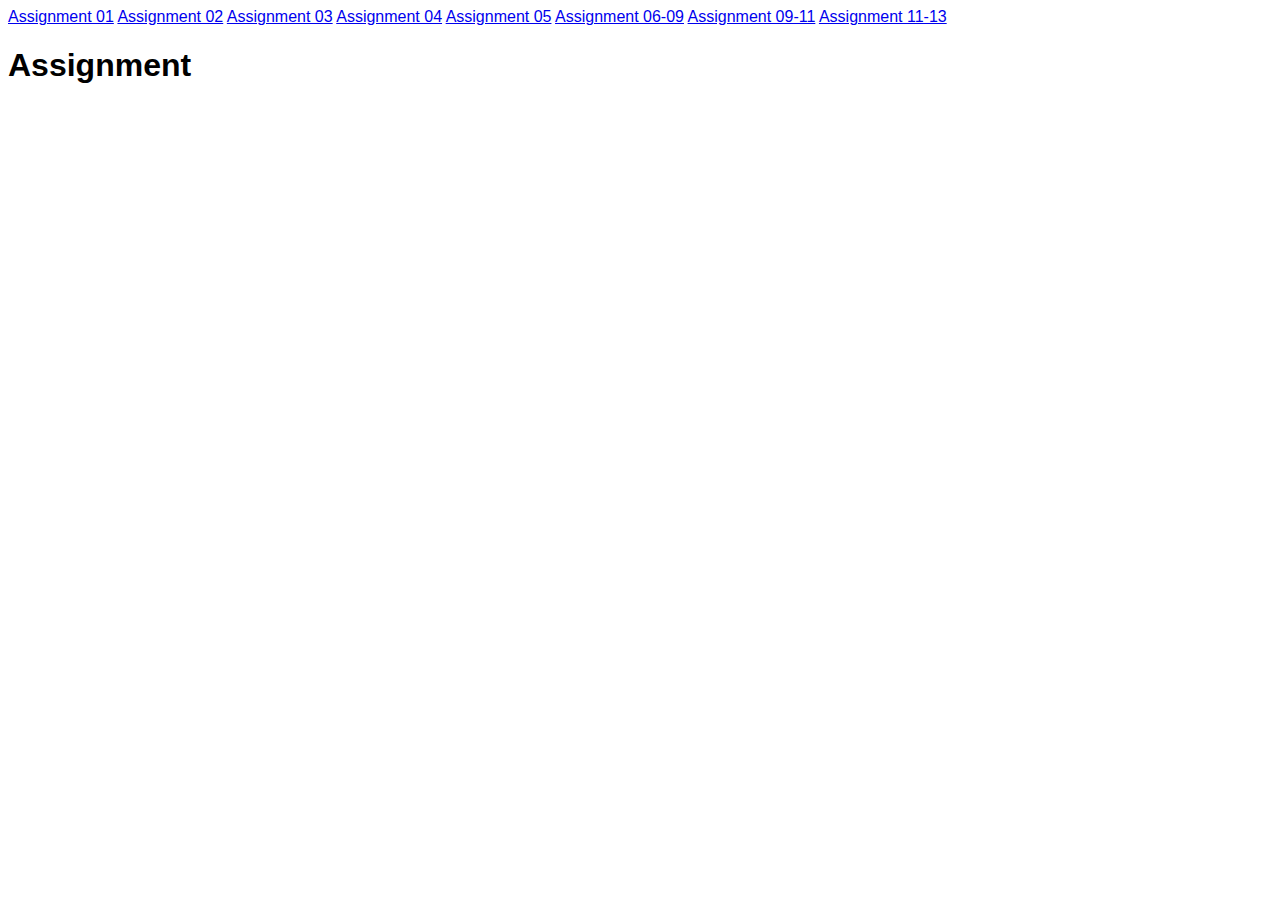
<file: index.html>
<!DOCTYPE html>
<html lang="en">
<head>
    <meta charset="UTF-8">
    <meta http-equiv="X-UA-Compatible" content="IE=edge">
    <meta name="viewport" content="width=device-width, initial-scale=1.0">
    <title>Java</title>
    <link rel="stylesheet" href="style.css">
    <!-- <script src="app.js"></script> -->
</head>
    <!-- <script src="app.js"></script> -->
<body>
    <a href="index.html">Assignment 01</a>
    <a href="./02.html">Assignment 02</a>
    <a href="./03.html">Assignment 03</a>
    <a href="./04.html">Assignment 04</a>
    <a href="./05.html">Assignment 05</a>
    <a href="./06-09.html">Assignment 06-09</a>
    <a href="./09-11.html">Assignment 09-11</a>
    <a href="./11-13.html">Assignment 11-13</a>
    <h1>Assignment</h1>
    <!-- <script src="app.js"></script> -->
</body>
    <script src="app.js"></script>
</html>
</file>
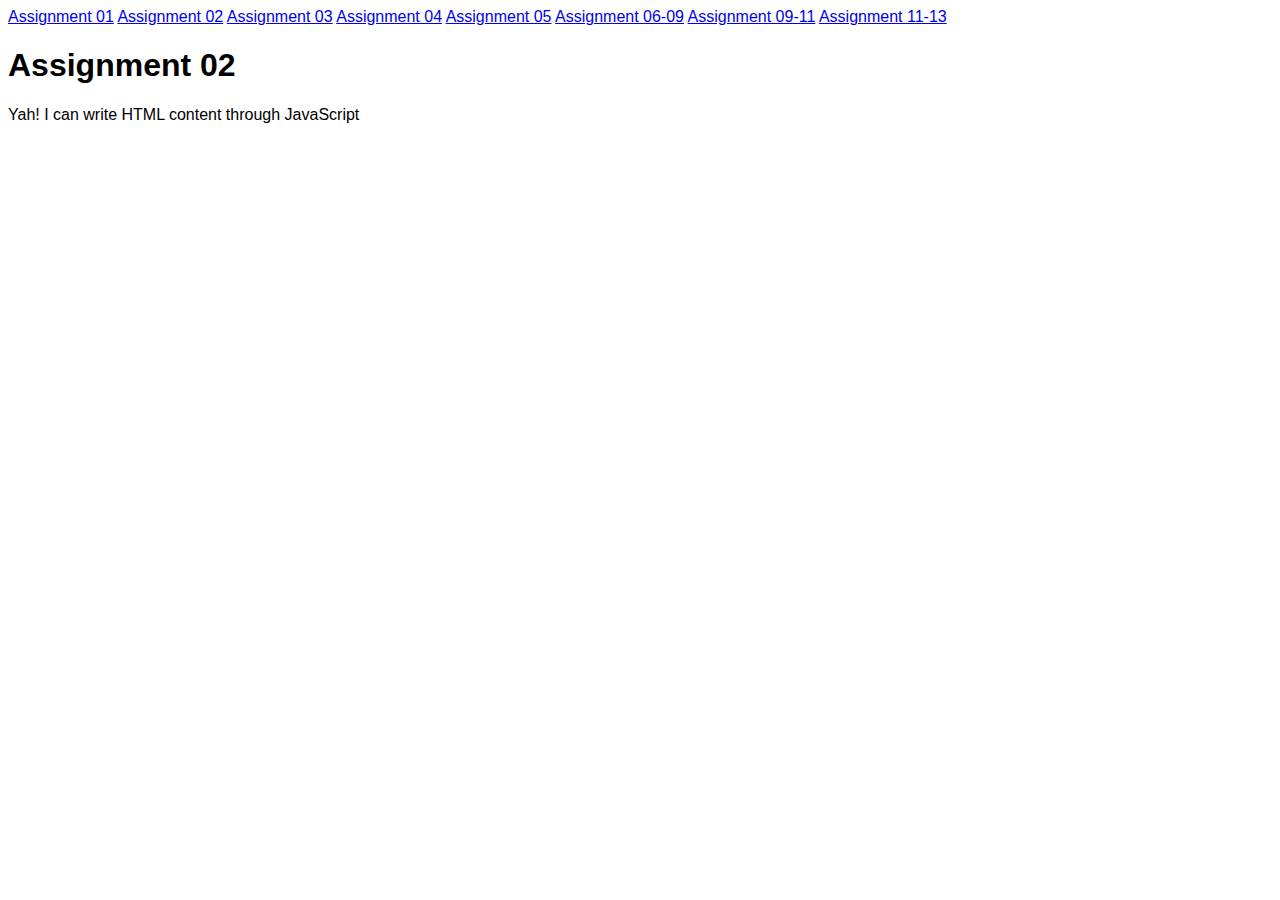
<file: 02.html>
<!DOCTYPE html>
<html lang="en">
<head>
    <meta charset="UTF-8">
    <meta http-equiv="X-UA-Compatible" content="IE=edge">
    <meta name="viewport" content="width=device-width, initial-scale=1.0">
    <title>Java</title>
    <link rel="stylesheet" href="style.css">
</head>
<body>
    <a href="index.html">Assignment 01</a>
    <a href="./02.html">Assignment 02</a>
    <a href="./03.html">Assignment 03</a>
    <a href="./04.html">Assignment 04</a>
    <a href="./05.html">Assignment 05</a>
    <a href="./06-09.html">Assignment 06-09</a>
    <a href="./09-11.html">Assignment 09-11</a>
    <a href="./11-13.html">Assignment 11-13</a>
    <h1>Assignment 02</h1>
</body>
    <script src="02.js"></script>
</html>
</file>
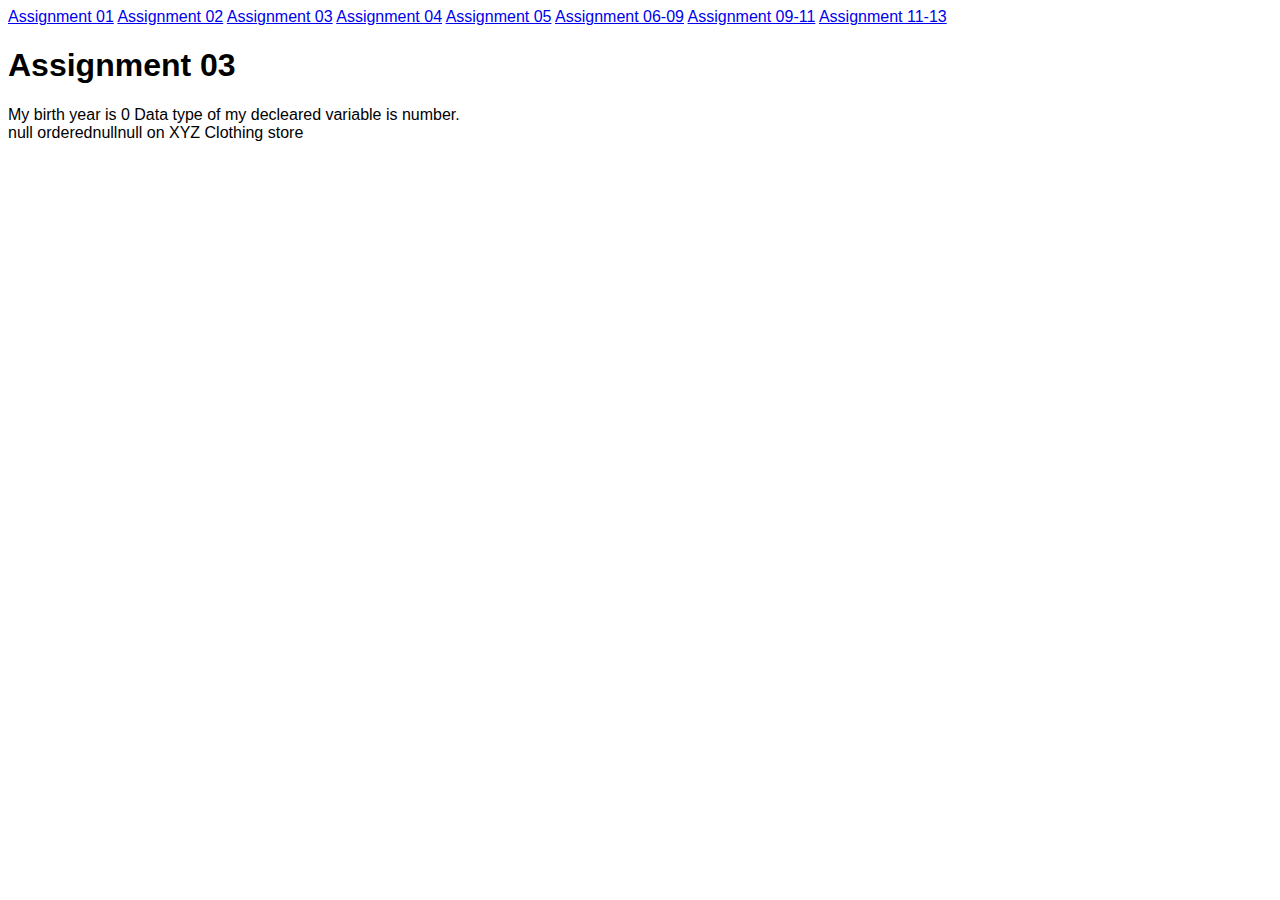
<file: 03.html>
<!DOCTYPE html>
<html lang="en">
<head>
    <meta charset="UTF-8">
    <meta http-equiv="X-UA-Compatible" content="IE=edge">
    <meta name="viewport" content="width=device-width, initial-scale=1.0">
    <title>Java</title>
    <link rel="stylesheet" href="style.css">
</head>
<body>
    <a href="index.html">Assignment 01</a>
    <a href="./02.html">Assignment 02</a>
    <a href="./03.html">Assignment 03</a>
    <a href="./04.html">Assignment 04</a>
    <a href="./05.html">Assignment 05</a>
    <a href="./06-09.html">Assignment 06-09</a>
    <a href="./09-11.html">Assignment 09-11</a>
    <a href="./11-13.html">Assignment 11-13</a>
    <h1>Assignment 03</h1>
</body>
    <script src="03.js"></script>
</html>
</file>
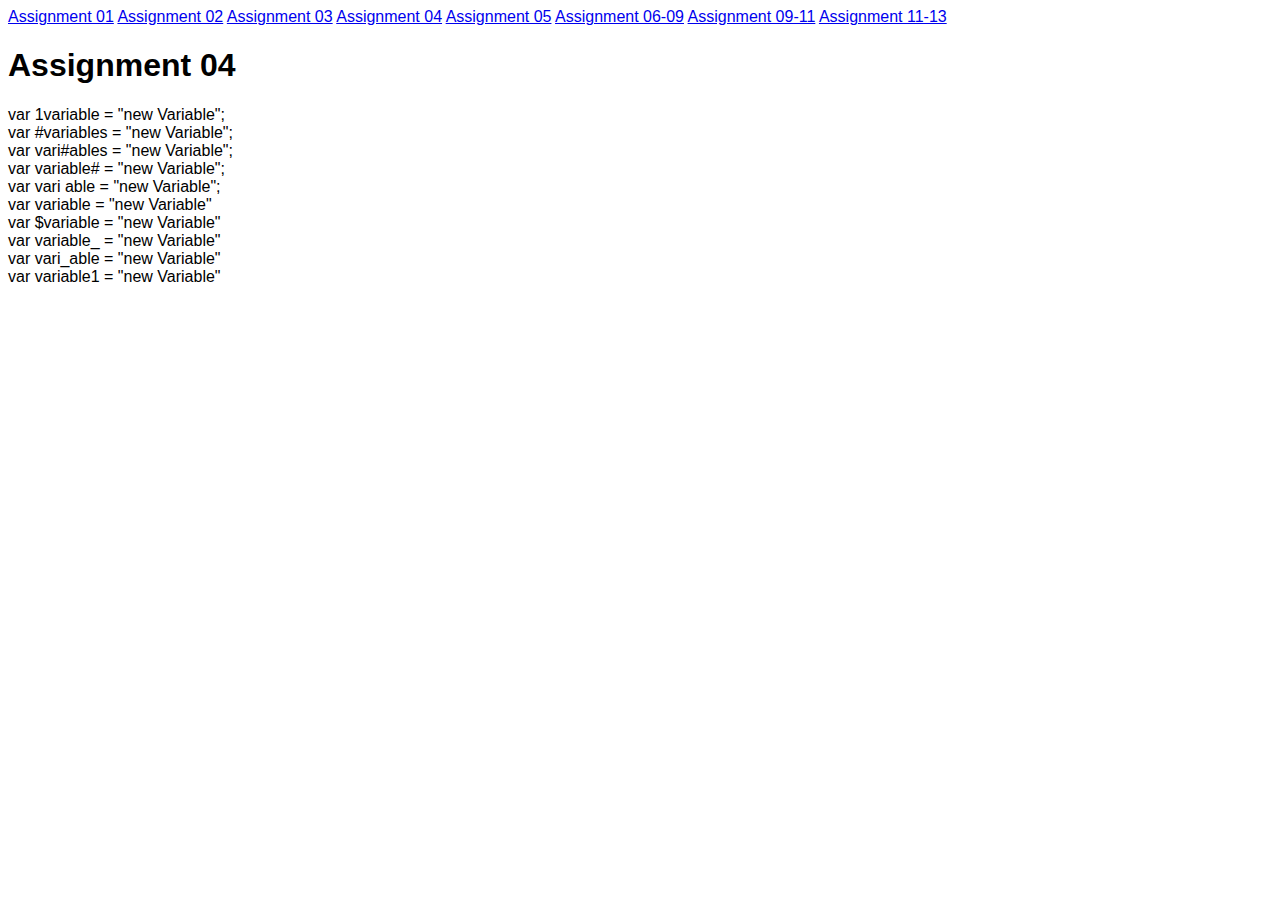
<file: 04.html>
<!DOCTYPE html>
<html lang="en">
<head>
    <meta charset="UTF-8">
    <meta http-equiv="X-UA-Compatible" content="IE=edge">
    <meta name="viewport" content="width=device-width, initial-scale=1.0">
    <title>Java</title>
    <link rel="stylesheet" href="style.css">
</head>
<body>
    <a href="index.html">Assignment 01</a>
    <a href="./02.html">Assignment 02</a>
    <a href="./03.html">Assignment 03</a>
    <a href="./04.html">Assignment 04</a>
    <a href="./05.html">Assignment 05</a>
    <a href="./06-09.html">Assignment 06-09</a>
    <a href="./09-11.html">Assignment 09-11</a>
    <a href="./11-13.html">Assignment 11-13</a>
    <h1>Assignment 04</h1>
    <p>
        var 1variable = "new Variable"; <br>
        var #variables = "new Variable"; <br>
        var vari#ables = "new Variable"; <br>
        var variable# = "new Variable"; <br>
        var vari able = "new Variable"; <br>
        var variable = "new Variable" <br>
        var $variable = "new Variable" <br>
        var variable_ = "new Variable" <br>
        var vari_able = "new Variable" <br>
        var variable1 = "new Variable"</p>
        <h1 id="javahead"></h1>
</body>
    <script src="04.js"></script>
</html>
</file>
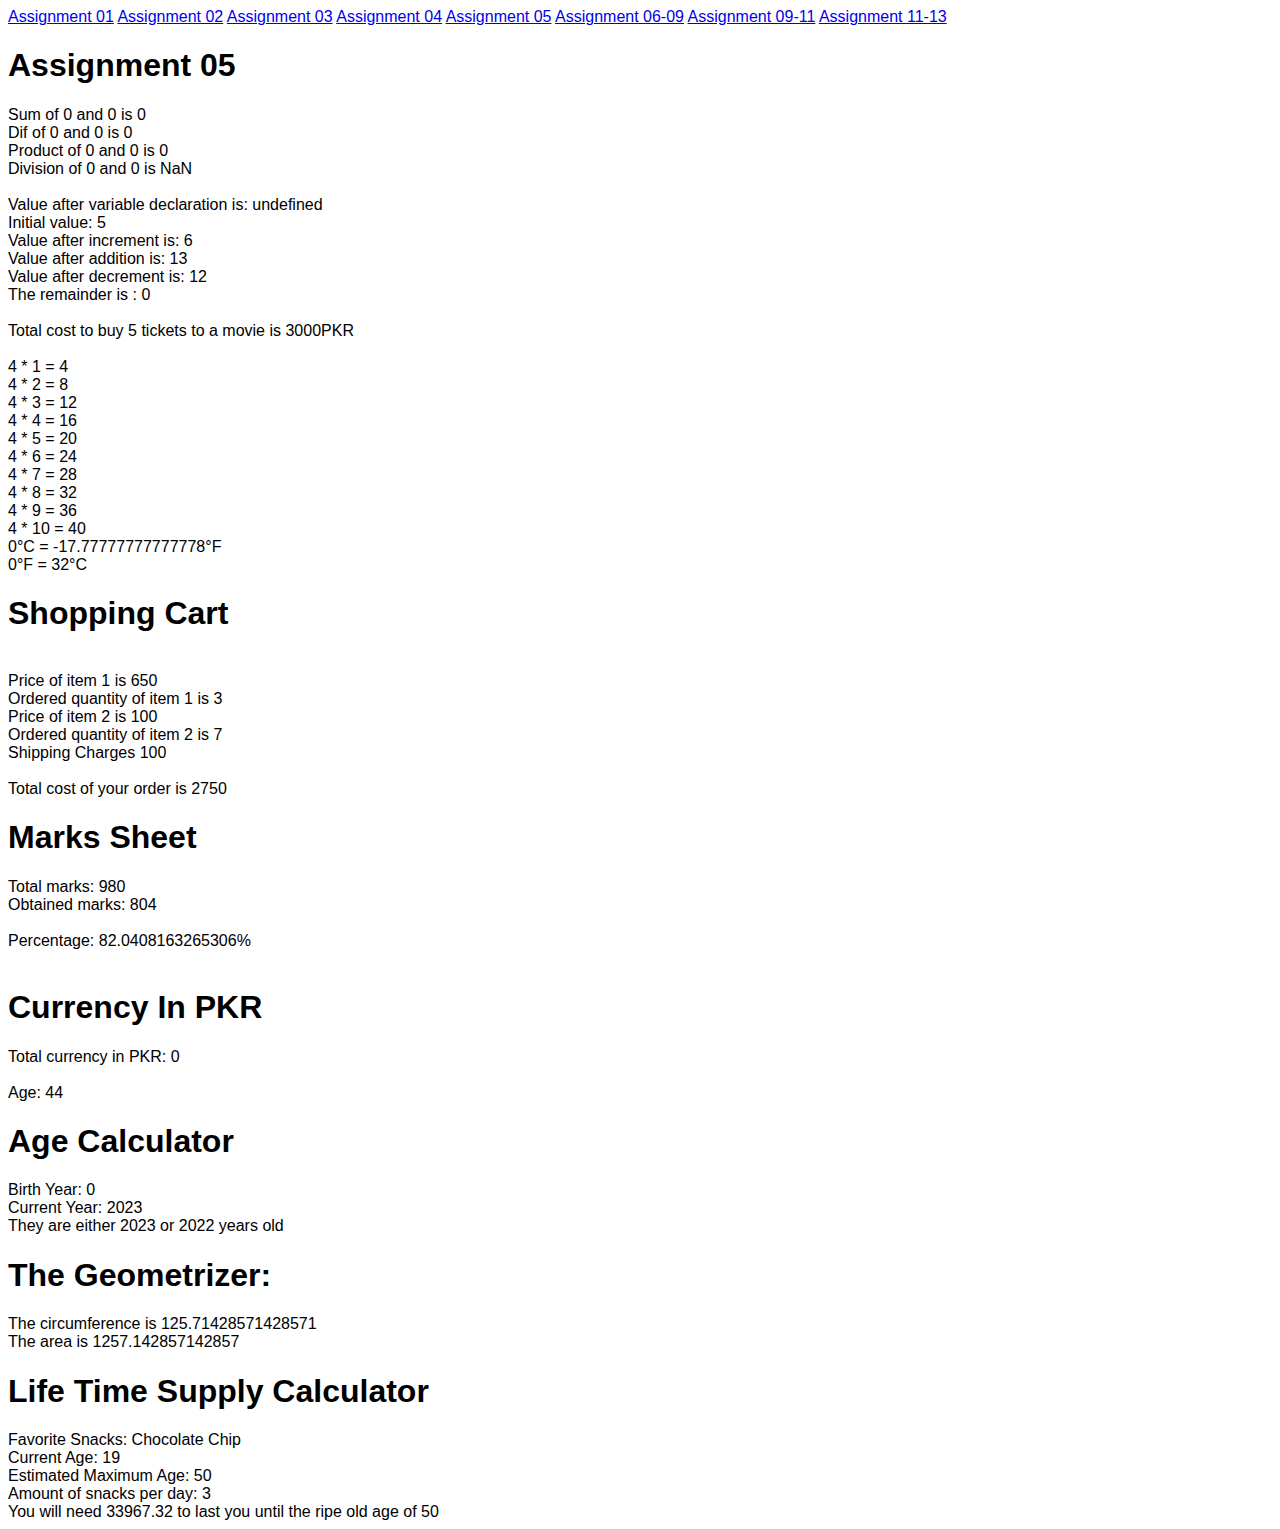
<file: 05.html>
<!DOCTYPE html>
<html lang="en">
<head>
    <meta charset="UTF-8">
    <meta http-equiv="X-UA-Compatible" content="IE=edge">
    <meta name="viewport" content="width=device-width, initial-scale=1.0">
    <title>Java</title>
    <link rel="stylesheet" href="style.css">
</head>
<body>
    <a href="index.html">Assignment 01</a>
    <a href="./02.html">Assignment 02</a>
    <a href="./03.html">Assignment 03</a>
    <a href="./04.html">Assignment 04</a>
    <a href="./05.html">Assignment 05</a>
    <a href="./06-09.html">Assignment 06-09</a>
    <a href="./09-11.html">Assignment 09-11</a>
    <a href="./11-13.html">Assignment 11-13</a>
    <h1>Assignment 05</h1>
</body>
    <script src="05.js"></script>
</html>
</file>
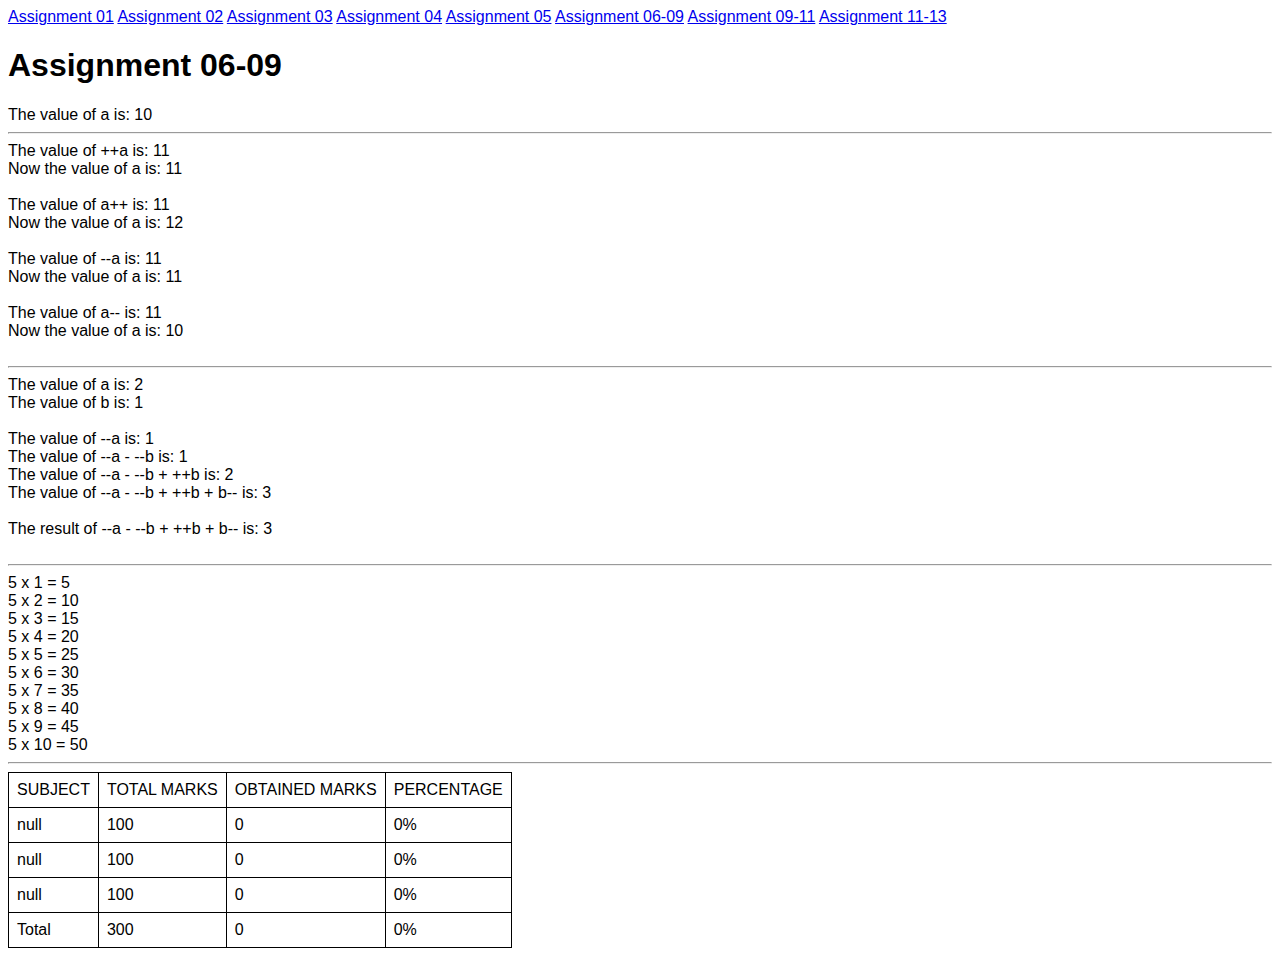
<file: 06-09.html>
<!DOCTYPE html>
<html lang="en">
<head>
    <meta charset="UTF-8">
    <meta http-equiv="X-UA-Compatible" content="IE=edge">
    <meta name="viewport" content="width=device-width, initial-scale=1.0">
    <title>Java</title>
    <link rel="stylesheet" href="style.css">
</head>
<body>
    <a href="index.html">Assignment 01</a>
    <a href="./02.html">Assignment 02</a>
    <a href="./03.html">Assignment 03</a>
    <a href="./04.html">Assignment 04</a>
    <a href="./05.html">Assignment 05</a>
    <a href="./06-09.html">Assignment 06-09</a>
    <a href="./09-11.html">Assignment 09-11</a>
    <a href="./11-13.html">Assignment 11-13</a>
    <h1>Assignment 06-09</h1>
</body>
<script src="06-09.js"></script>
</html>
</file>
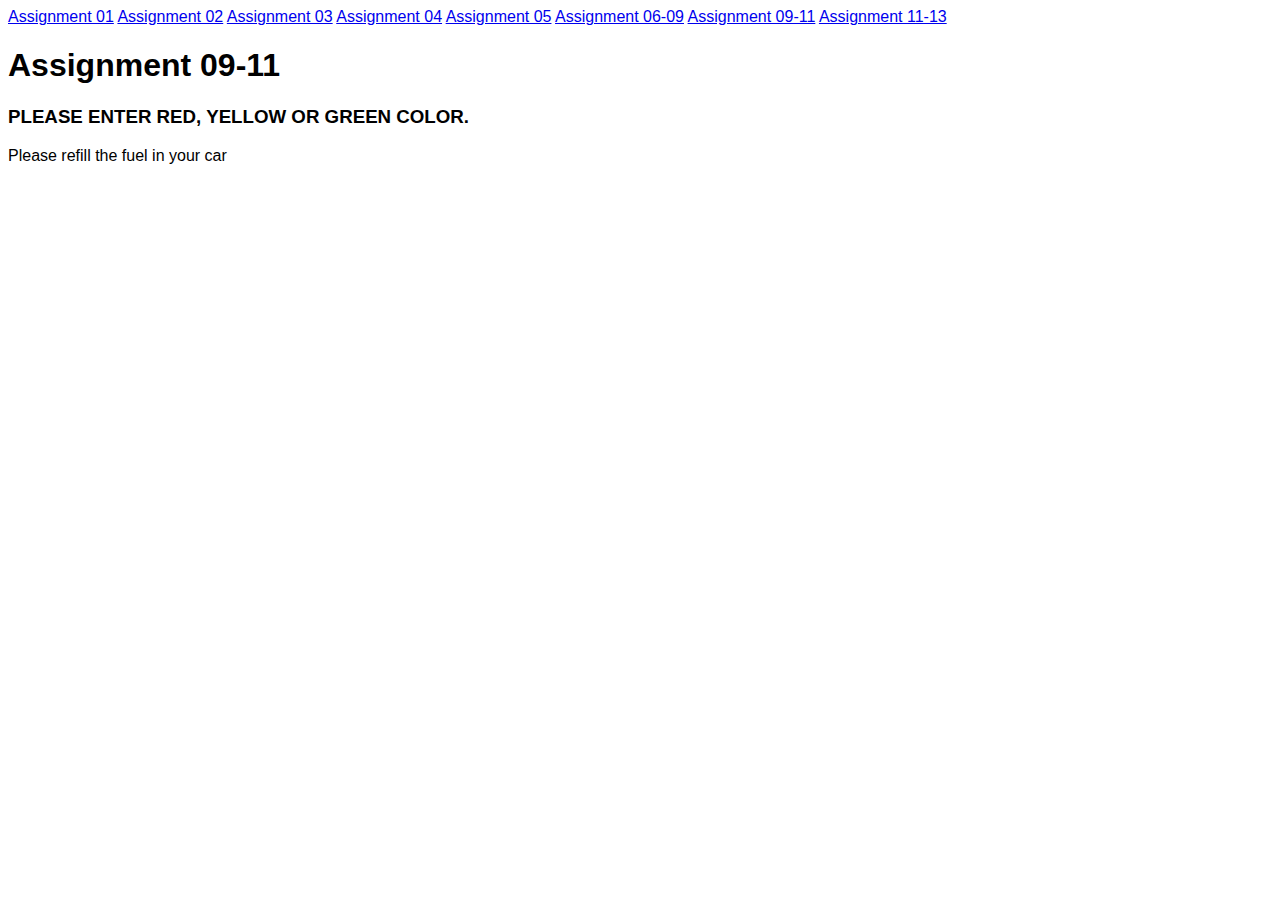
<file: 09-11.html>
<!DOCTYPE html>
<html lang="en">
<head>
    <meta charset="UTF-8">
    <meta http-equiv="X-UA-Compatible" content="IE=edge">
    <meta name="viewport" content="width=device-width, initial-scale=1.0">
    <title>Java</title>
    <link rel="stylesheet" href="style.css">
</head>
<body>
    <a href="index.html">Assignment 01</a>
    <a href="./02.html">Assignment 02</a>
    <a href="./03.html">Assignment 03</a>
    <a href="./04.html">Assignment 04</a>
    <a href="./05.html">Assignment 05</a>
    <a href="./06-09.html">Assignment 06-09</a>
    <a href="./09-11.html">Assignment 09-11</a>
    <a href="./11-13.html">Assignment 11-13</a>
    <h1>Assignment 09-11</h1>
</body>
<script src="09-11.js"></script>
</html>
</file>
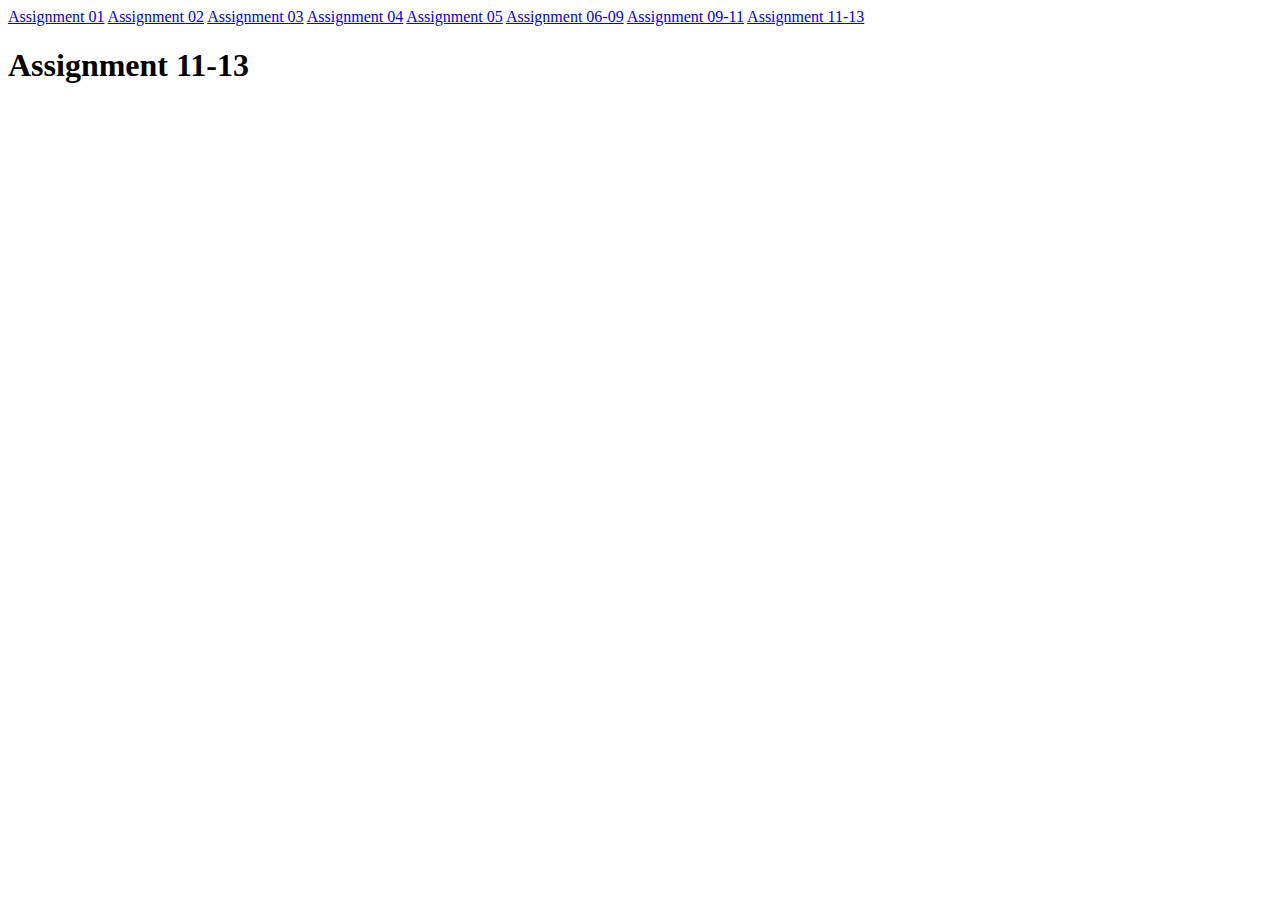
<file: 11-13.html>
<!DOCTYPE html>
<html lang="en">
<head>
    <meta charset="UTF-8">
    <meta http-equiv="X-UA-Compatible" content="IE=edge">
    <meta name="viewport" content="width=device-width, initial-scale=1.0">
    <title>Java</title>
</head>
<body>
    <a href="index.html">Assignment 01</a>
    <a href="./02.html">Assignment 02</a>
    <a href="./03.html">Assignment 03</a>
    <a href="./04.html">Assignment 04</a>
    <a href="./05.html">Assignment 05</a>
    <a href="./06-09.html">Assignment 06-09</a>
    <a href="./09-11.html">Assignment 09-11</a>
    <a href="./11-13.html">Assignment 11-13</a>
    <h1>Assignment 11-13</h1>
</body>
<script src="11-13.js"></script>
</html>
</file>
<file: style.css>
*{
    font-family: sans-serif;
}
table, td{
    border: 1px solid;
    border-collapse: collapse;
    padding: .5rem;
}
</file>
